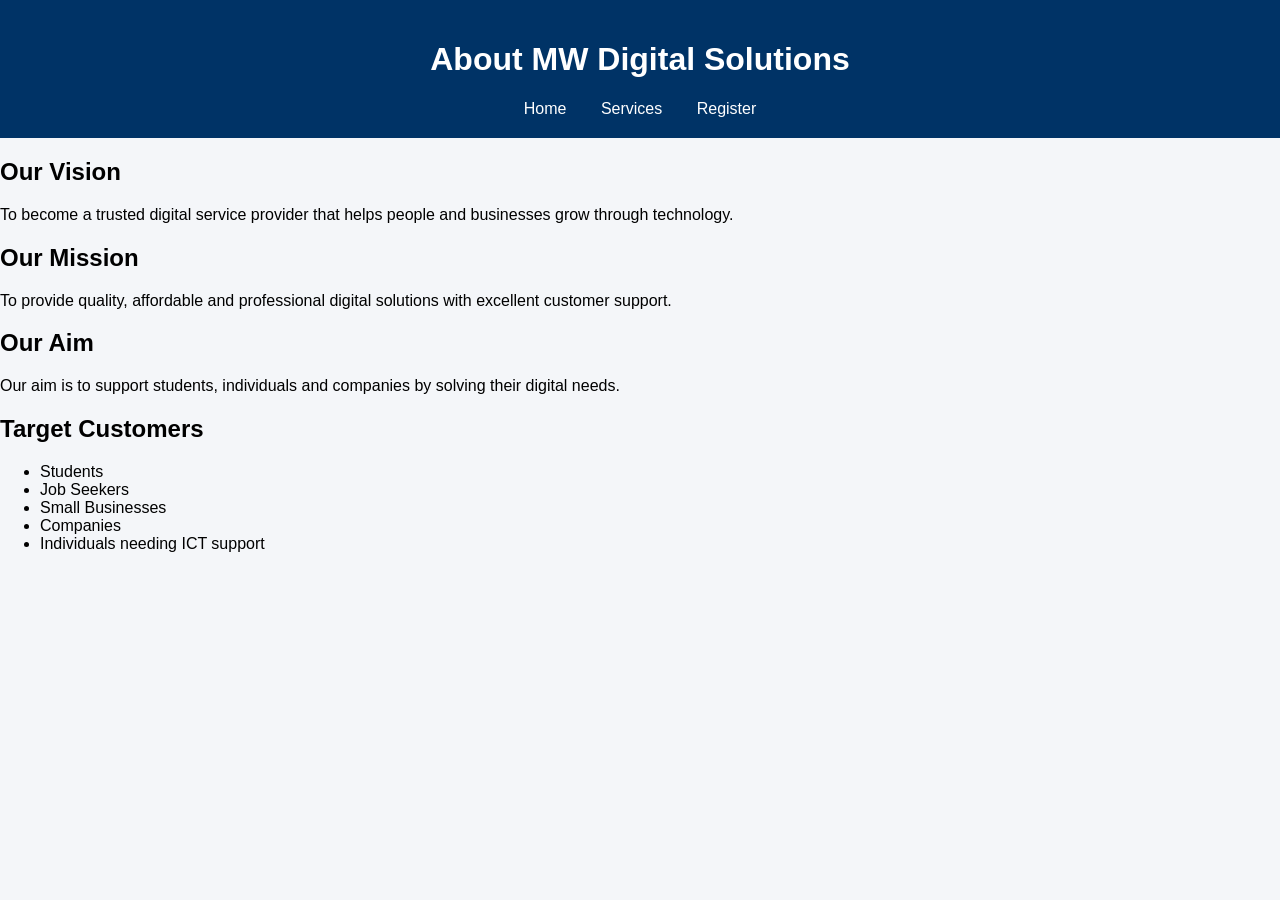
<file: about.html>
<!DOCTYPE html>

<html>

<head>

<title>About Us</title>

<link rel="stylesheet" href="style.css">

</head>


<body>


<header>

<h1>About MW Digital Solutions</h1>

<nav>

<a href="index.html">Home</a>
<a href="services.html">Services</a>
<a href="register.html">Register</a>

</nav>

</header>



<section>


<h2>Our Vision</h2>

<p>
To become a trusted digital service provider that helps people
and businesses grow through technology.
</p>



<h2>Our Mission</h2>

<p>
To provide quality, affordable and professional digital solutions
with excellent customer support.
</p>



<h2>Our Aim</h2>

<p>
Our aim is to support students, individuals and companies by
solving their digital needs.
</p>



<h2>Target Customers</h2>

<ul>

<li>Students</li>

<li>Job Seekers</li>

<li>Small Businesses</li>

<li>Companies</li>

<li>Individuals needing ICT support</li>

</ul>


</section>



</body>

</html>
</file>
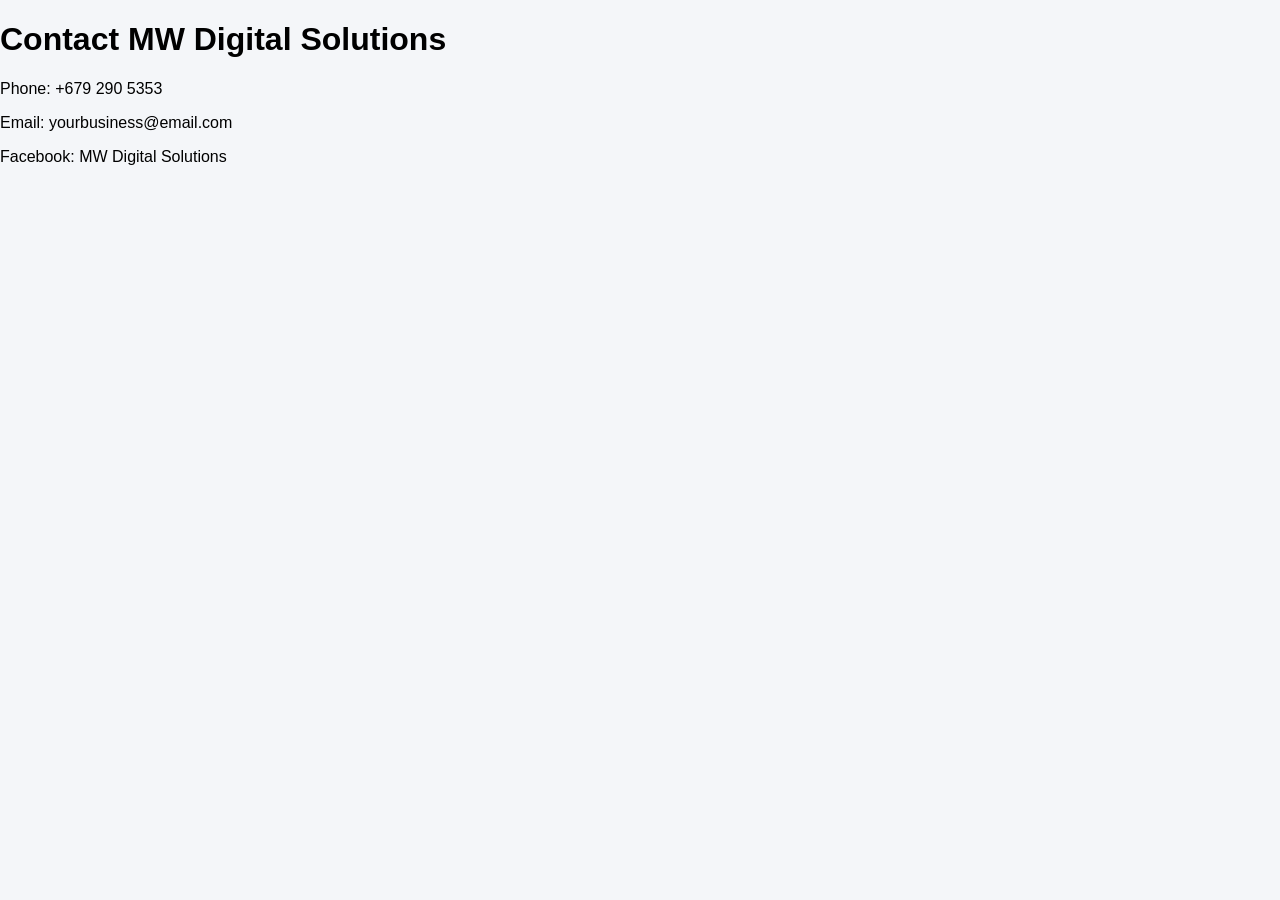
<file: contact.html>
<!DOCTYPE html>

<html>

<head>

<title>Contact</title>

<link rel="stylesheet" href="style.css">

</head>


<body>


<h1>Contact MW Digital Solutions</h1>


<p>
Phone: +679 290 5353
</p>


<p>
Email: yourbusiness@email.com
</p>


<p>
Facebook: MW Digital Solutions
</p>



</body>


</html>
</file>
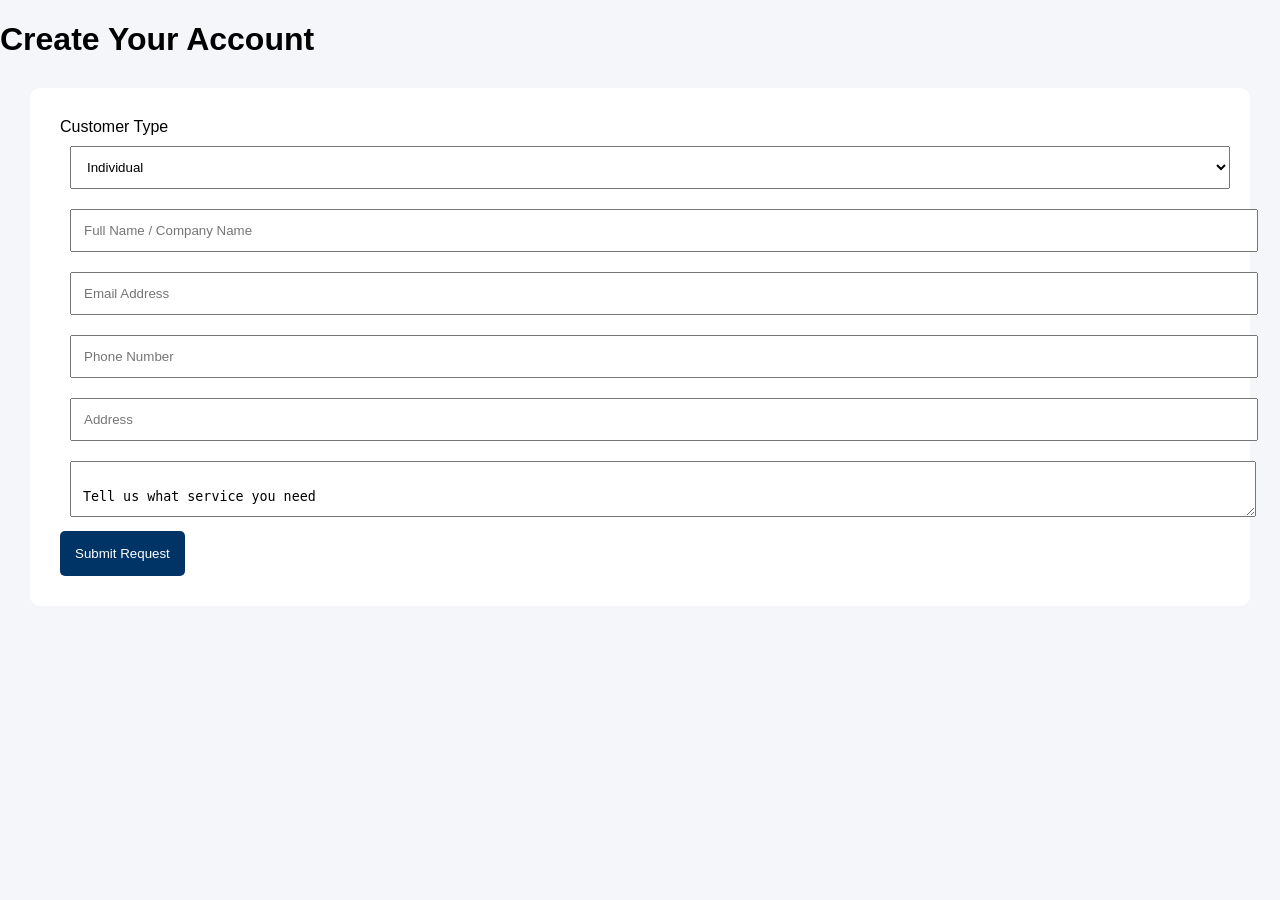
<file: register.html>
<!DOCTYPE html>

<html>

<head>

<title>Customer Registration</title>

<link rel="stylesheet" href="style.css">

</head>


<body>


<h1>Create Your Account</h1>


<form action="https://formsubmit.co/manueliwakilau01@gmail.com" method="POST">


<label>
Customer Type
</label>


<select name="Customer Type">

<option>
Individual
</option>

<option>
Company
</option>

</select>


<input 
type="text"
name="Name"
placeholder="Full Name / Company Name"
required>


<input 
type="email"
name="Email"
placeholder="Email Address"
required>


<input 
type="text"
name="Phone"
placeholder="Phone Number"
required>


<input 
type="text"
name="Address"
placeholder="Address">


<textarea 
name="Service">

Tell us what service you need

</textarea>


<button type="submit">

Submit Request

</button>


</form>



</body>

</html>
</file>
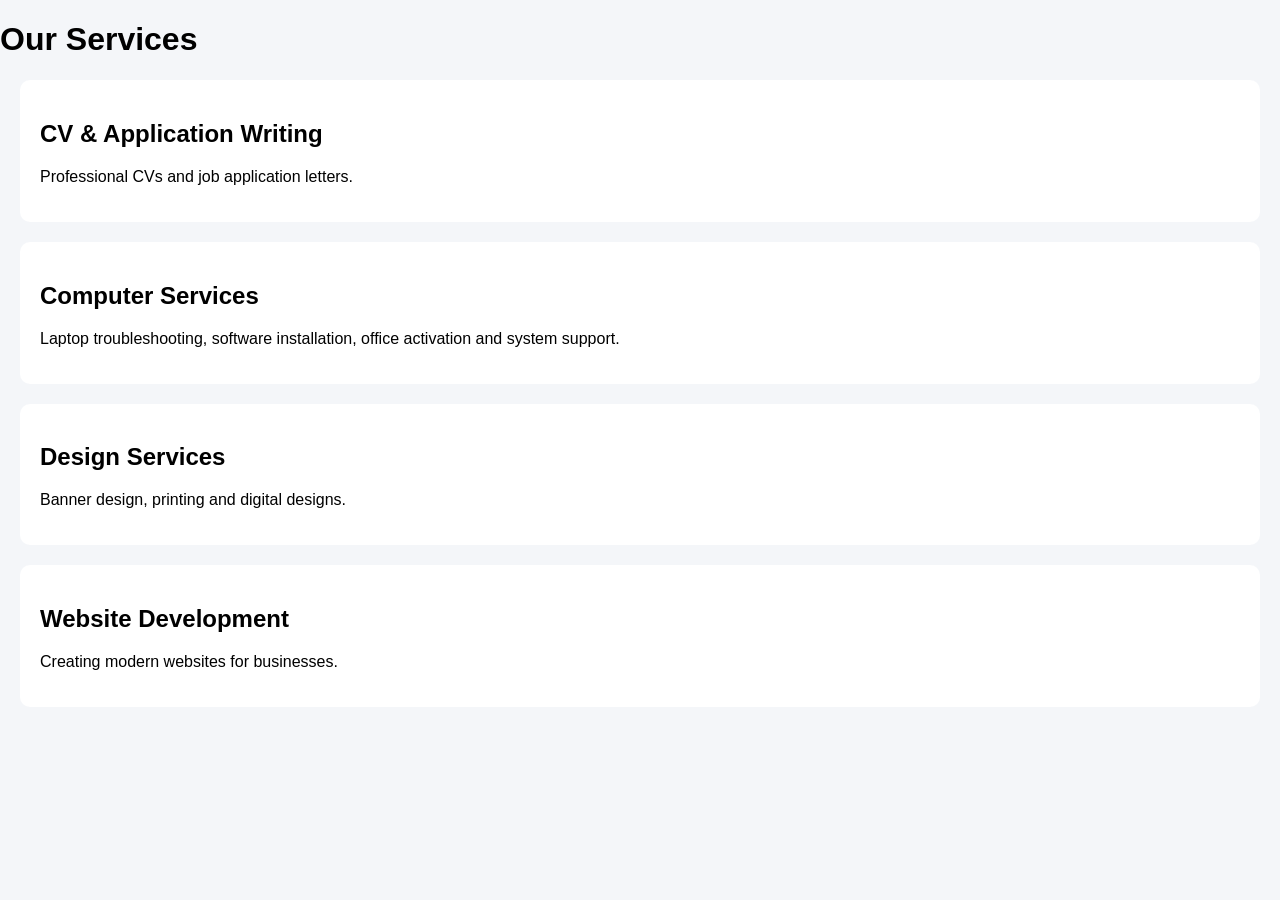
<file: services.html>
<!DOCTYPE html>

<html>

<head>

<title>Services</title>

<link rel="stylesheet" href="style.css">

</head>


<body>


<h1>Our Services</h1>


<div class="card">

<h2>CV & Application Writing</h2>

<p>
Professional CVs and job application letters.
</p>

</div>



<div class="card">

<h2>Computer Services</h2>

<p>
Laptop troubleshooting, software installation,
office activation and system support.
</p>

</div>



<div class="card">

<h2>Design Services</h2>

<p>
Banner design, printing and digital designs.
</p>

</div>



<div class="card">

<h2>Website Development</h2>

<p>
Creating modern websites for businesses.
</p>

</div>


</body>

</html>
</file>
<file: style.css>
body{

font-family: Arial;
margin:0;
background:#f4f6f9;

}


header{

background:#003366;
color:white;
padding:20px;
text-align:center;

}


nav a{

color:white;
margin:15px;
text-decoration:none;

}



.hero{

padding:80px;
text-align:center;
background:white;

}


button{

background:#003366;
color:white;
padding:15px;
border:none;
border-radius:5px;

}



form{

background:white;
padding:30px;
margin:30px;
border-radius:10px;

}



input,textarea,select{

width:100%;
padding:12px;
margin:10px;

}



.card{

background:white;
margin:20px;
padding:20px;
border-radius:10px;

}



footer{

background:#003366;
color:white;
padding:20px;
text-align:center;

}
</file>
